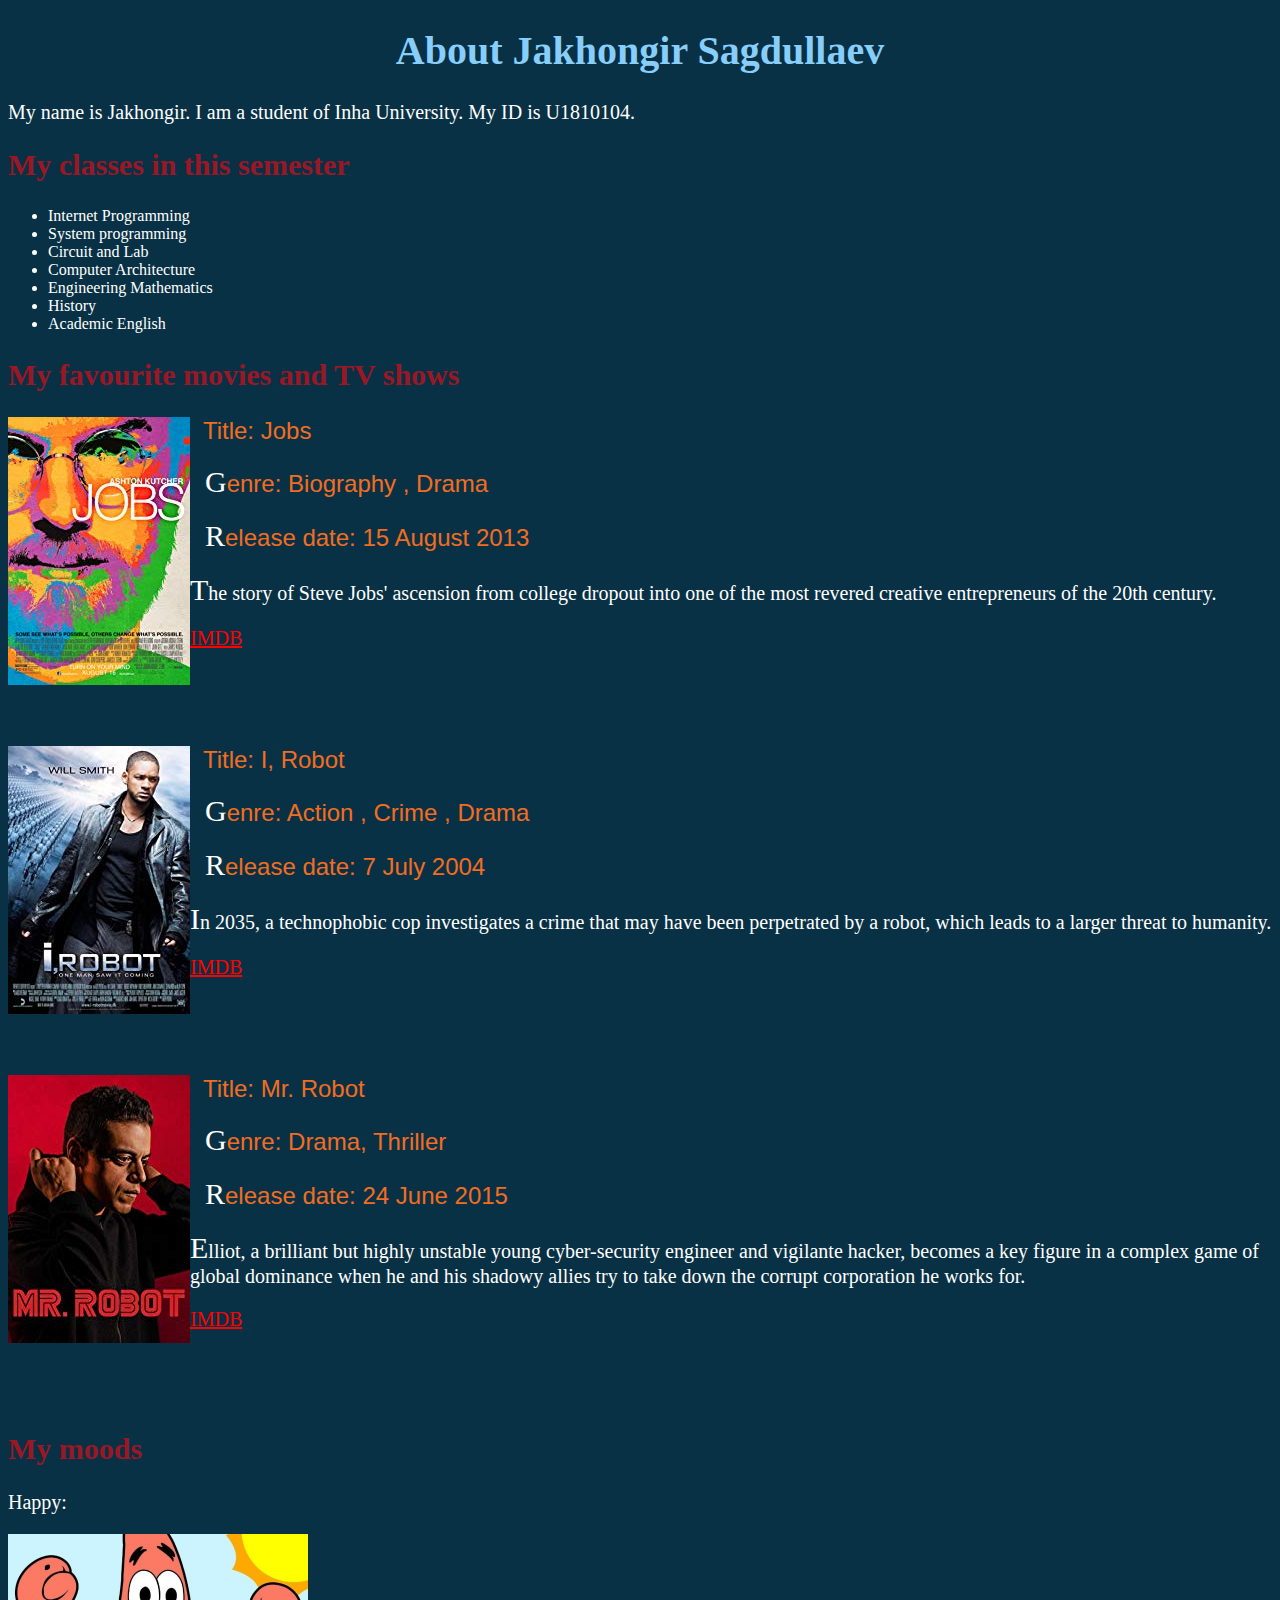
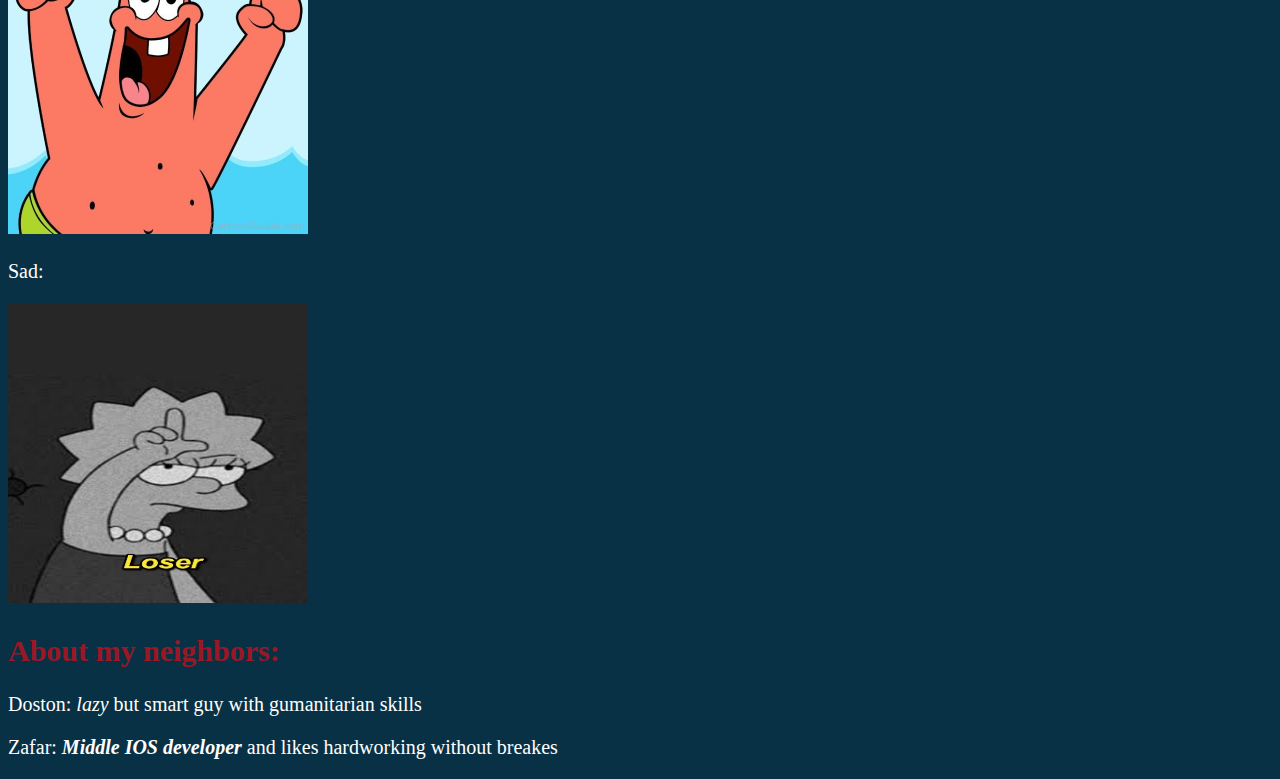
<file: index.html>
<!DOCTYPE html>
<html>
<head>
<link href='style.css' rel='stylesheet' type='text/css'>
<link rel="shortcut icon" href="favicon.ico" type="image/x-icon">
<title>My page</title>
</head>
<body>
<h1>About Jakhongir Sagdullaev</h1>
<p>My name is Jakhongir. I am a student of Inha University. My ID is U1810104.</p>
</hr>
<h2>My classes in this semester</h2>
<ul>
    <li>Internet Programming</li>
    <li>System programming</li>
    <li>Circuit and Lab</li>
    <li>Computer Architecture</li>
    <li>Engineering Mathematics</li>
    <li>History</li>
    <li>Academic English</li>
  </ul>
<h2>My favourite movies and TV shows</h2>
<p><a href="https://www.imdb.com/title/tt2357129" target="_blank"><img src="movies/jobs.jpg" alt="Jobs" align="left"></a></p>
<p><font size="5" color="#F26D21" face="Arial">&#160 Title: Jobs</p>
<p><font size="5" color="#F26D21" face="Arial">&#160 Genre: Biography , Drama</p>
<p><font size="5" color="#F26D21" face="Arial">&#160 Release date: 15 August 2013</p>
<p>The story of Steve Jobs' ascension from college dropout into one of the most revered creative entrepreneurs of the 20th century.</p>
<p><a href="https://www.imdb.com/title/tt2357129" target="_blank">IMDB</a></p>
<br>
<br>
<p><a href="https://www.imdb.com/title/tt0343818" target="_blank"><img src="movies/I, Robot.jpg" alt="I, Robot" align="left"></a></p>
<p><font size="5" color="#F26D21" face="Arial">&#160 Title: I, Robot</p>
<p><font size="5" color="#F26D21" face="Arial">&#160 Genre: Action , Crime , Drama</p>
<p><font size="5" color="#F26D21" face="Arial">&#160 Release date: 7 July 2004</p>
<p>In 2035, a technophobic cop investigates a crime that may have been perpetrated by a robot, which leads to a larger threat to humanity.</p>
<p><a href="https://www.imdb.com/title/tt0343818" target="_blank">IMDB</a></p>
<br>
<br>
<p><a href="https://www.imdb.com/title/tt4158110" target="_blank"><img src="movies/MRRobot.jpg" alt="Mr.Robot" align="left"></a></p>
<p><font size="5" color="#F26D21" face="Arial">&#160 Title: Mr. Robot</p>
<p><font size="5" color="#F26D21" face="Arial">&#160 Genre: Drama, Thriller</p>
<p><font size="5" color="#F26D21" face="Arial">&#160 Release date: 24 June 2015</p>
<p>Elliot, a brilliant but highly unstable young cyber-security engineer and vigilante hacker, becomes a key figure in a complex game of global dominance when he and his shadowy allies try to take down the corrupt corporation he works for.</p>
<p><a href="https://www.imdb.com/title/tt4158110" target="_blank">IMDB</a></p>
<br>
<br>
<h2>My moods</h2>
<p>Happy:</p>
<img src="happy.jpg" height="300px" width="300px">
<p>Sad:</p>
<img src="sad.jpg" height="300px" width="300px">
<h2>About my neighbors:</h2>
<p>Doston: <i>lazy</i> but smart guy with gumanitarian skills</p>
<p>Zafar: <i><b>Middle IOS developer</b></i> and likes hardworking without breakes</p>
</body>
</html>
</file>
<file: style.css>
body 
{
	background: #093145;
}

h1 
{
    color: lightskyblue;
    text-align: center;
	font-family: verdana;
	font-size: 40px;
}

h2    
{	
	color: #9A1726;
    text-align: left;
	font-family: verdana;
	font-size: 30px;
}

p 
{
	text-align: left;
    color: white;
	font-family: verdana;
    font-size: 20px;
}
p:first-child:first-letter {
	color: white;
	text-align: left;
	font-family: verdana;
	font-size: 30px;
  }
li
{
	color: white;
}
a
{
    color: red;
	text-align: center;
}
</file>
